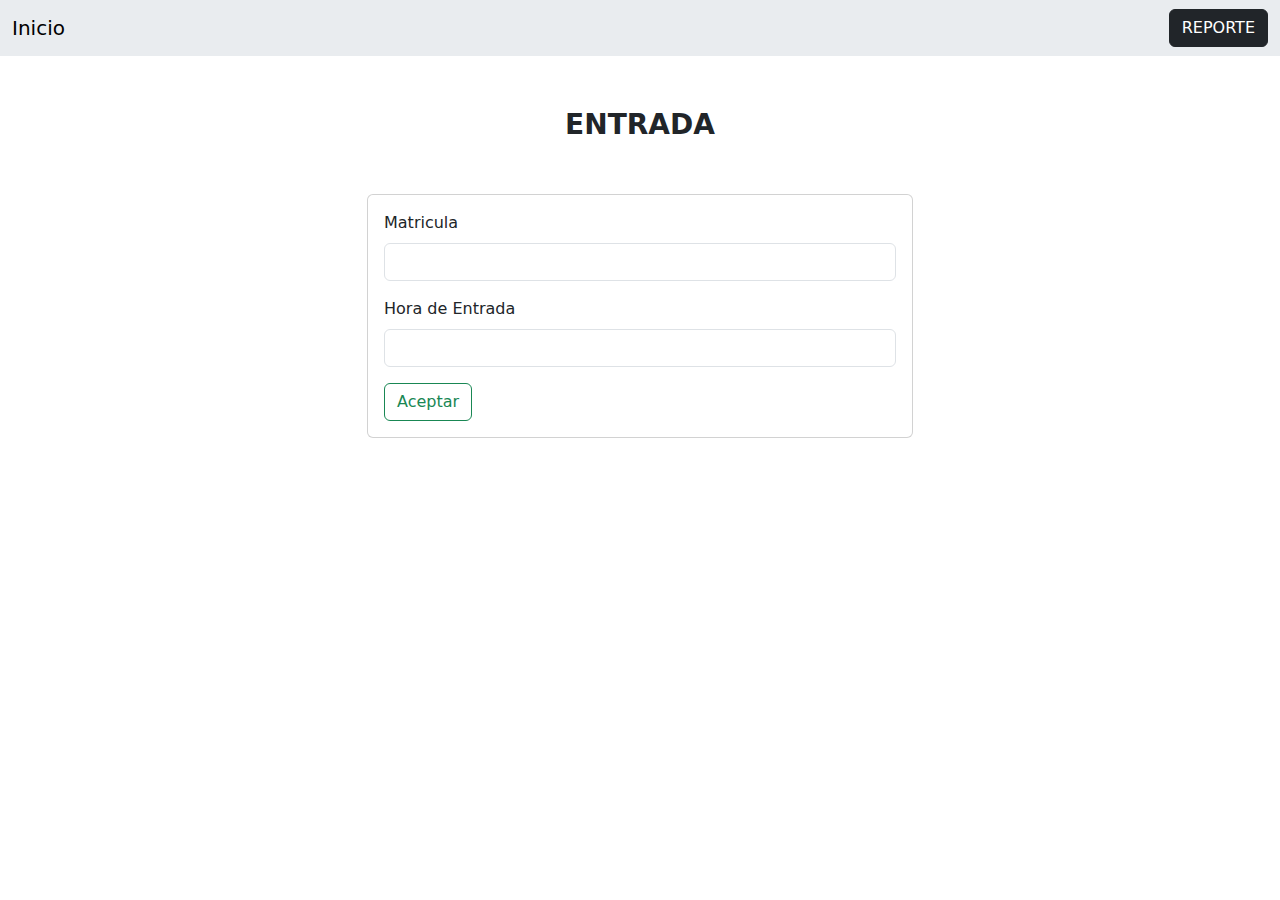
<file: Entrada.html>
<!DOCTYPE html>
<html lang="en">
<head>
    <meta charset="UTF-8">
    <meta name="viewport" content="width=device-width, initial-scale=1.0">
    <title>Compra</title>
    <link href="https://cdn.jsdelivr.net/npm/bootstrap@5.3.2/dist/css/bootstrap.min.css" rel="stylesheet">

</head>
<body>

    <nav class="navbar bg-body-secondary">
        <div class="container-xxl">
          <a href="index.html" class="navbar-brand">Inicio</a>
          <form class="d-flex" role="search">
            <button class="btn btn-dark" type="submit">REPORTE</button>
          </form>
        </div>
    </nav>

    <P class="text-center text-uppercase fs-3 fw-bolder mt-5">ENTRADA</P>

    <div class="container mt-5">
        <div class="row justify-content-center">
            <div class="col-md-6">
                <div class="card">
                    <div class="card-body">
                        <form>
                            <div class="mb-3">
                                <label for="exampleInputMatricula1" class="form-label">Matricula</label>
                                <input type="matricula" class="form-control" id="exampleInputMatricula" aria-describedby="matriculaHelp">
                            </div>
                            <div class="mb-3">
                                <label for="exampleInputTiempo1" class="form-label">Hora de Entrada</label>
                                <input type="tiempo" class="form-control" id="exampleInputTiempo1">
                            </div>
                            <a href="index.html" class="btn btn-outline-success">Aceptar</a>

                        </form>
                    </div>
                </div>
            </div>
        </div>
    </div>
    

      
      <script src="https://cdn.jsdelivr.net/npm/bootstrap@5.3.2/dist/js/bootstrap.bundle.min.js" integrity="sha384-C6RzsynM9kWDrMNeT87bh95OGNyZPhcTNXj1NW7RuBCsyN/o0jlpcV8Qyq46cDfL" crossorigin="anonymous"></script>
</body>
</html>
</file>
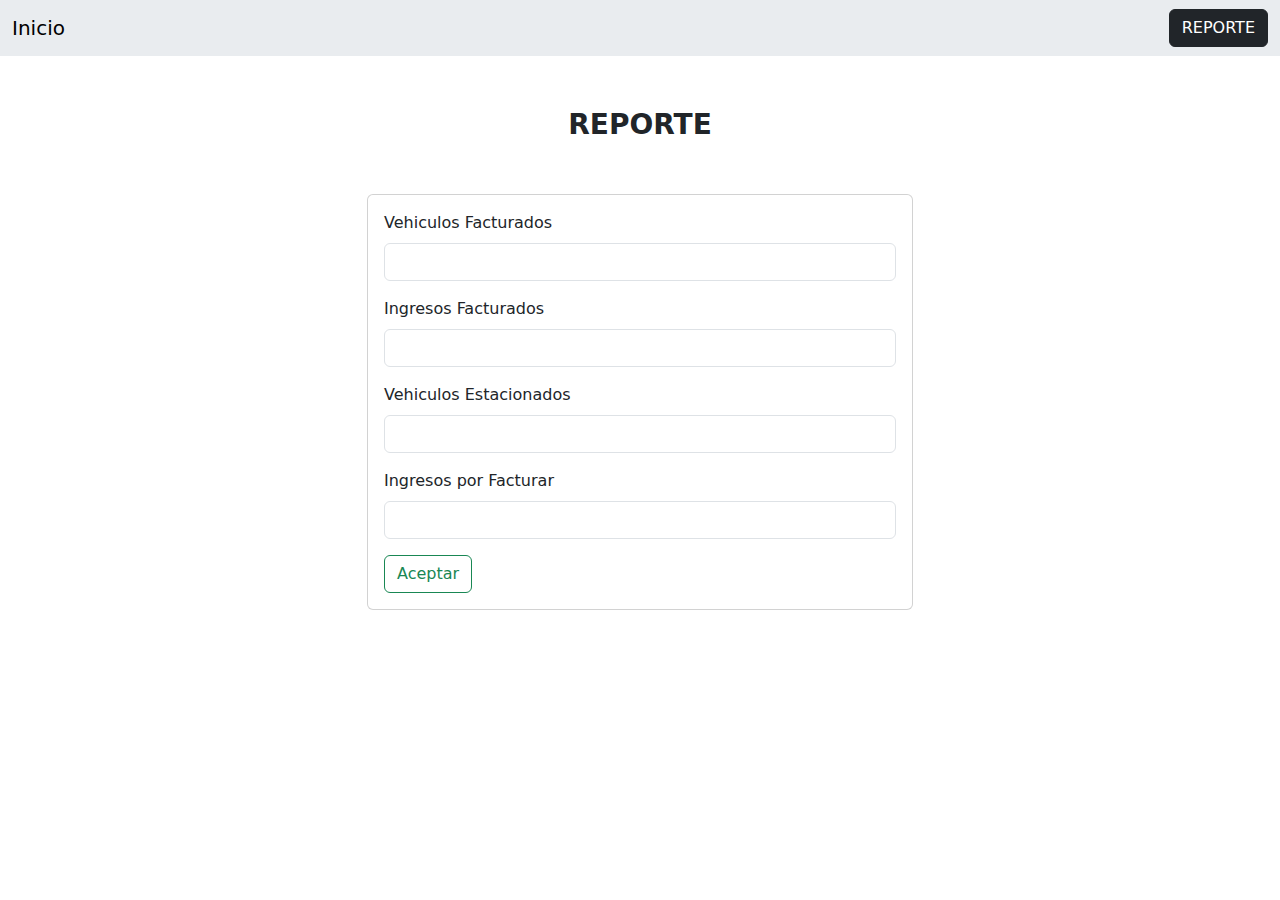
<file: Reporte.html>
<!DOCTYPE html>
<html lang="en">
<head>
    <meta charset="UTF-8">
    <meta name="viewport" content="width=device-width, initial-scale=1.0">
    <title>Compra</title>
    <link href="https://cdn.jsdelivr.net/npm/bootstrap@5.3.2/dist/css/bootstrap.min.css" rel="stylesheet">

</head>
<body>

    <nav class="navbar bg-body-secondary">
        <div class="container-xxl">
            <a  href="index.html" class="navbar-brand">Inicio</a>
          <form class="d-flex" role="search">
            <button class="btn btn-dark" type="submit">REPORTE</button>
          </form>
        </div>
    </nav>

    <P class="text-center text-uppercase fs-3 fw-bolder mt-5">Reporte</P>

    <div class="container mt-5">
        <div class="row justify-content-center">
            <div class="col-md-6">
                <div class="card">
                    <div class="card-body">
                        <form>
                            <div class="mb-3">
                                <label for="exampleInputMatricula1" class="form-label">Vehiculos Facturados</label>
                                <input type="matricula" class="form-control" id="exampleInputMatricula" aria-describedby="matriculaHelp">
                            </div>
                            <div class="mb-3">
                                <label for="exampleInputTiempo1" class="form-label">Ingresos Facturados</label>
                                <input type="tiempo" class="form-control" id="exampleInputTiempo1">
                            </div>
                            <div class="mb-3">
                                <label for="exampleInputMatricula1" class="form-label">Vehiculos Estacionados</label>
                                <input type="matricula" class="form-control" id="exampleInputMatricula" aria-describedby="matriculaHelp">
                            </div>
                            <div class="mb-3">
                                <label for="exampleInputTiempo1" class="form-label">Ingresos por Facturar</label>
                                <input type="tiempo" class="form-control" id="exampleInputTiempo1">
                            </div>
                            <a href="index.html" class="btn btn-outline-success">Aceptar</a>

                        </form>
                    </div>
                </div>
            </div>
        </div>
    </div>
    

      
      <script src="https://cdn.jsdelivr.net/npm/bootstrap@5.3.2/dist/js/bootstrap.bundle.min.js" integrity="sha384-C6RzsynM9kWDrMNeT87bh95OGNyZPhcTNXj1NW7RuBCsyN/o0jlpcV8Qyq46cDfL" crossorigin="anonymous"></script>
</body>
</html>
</file>
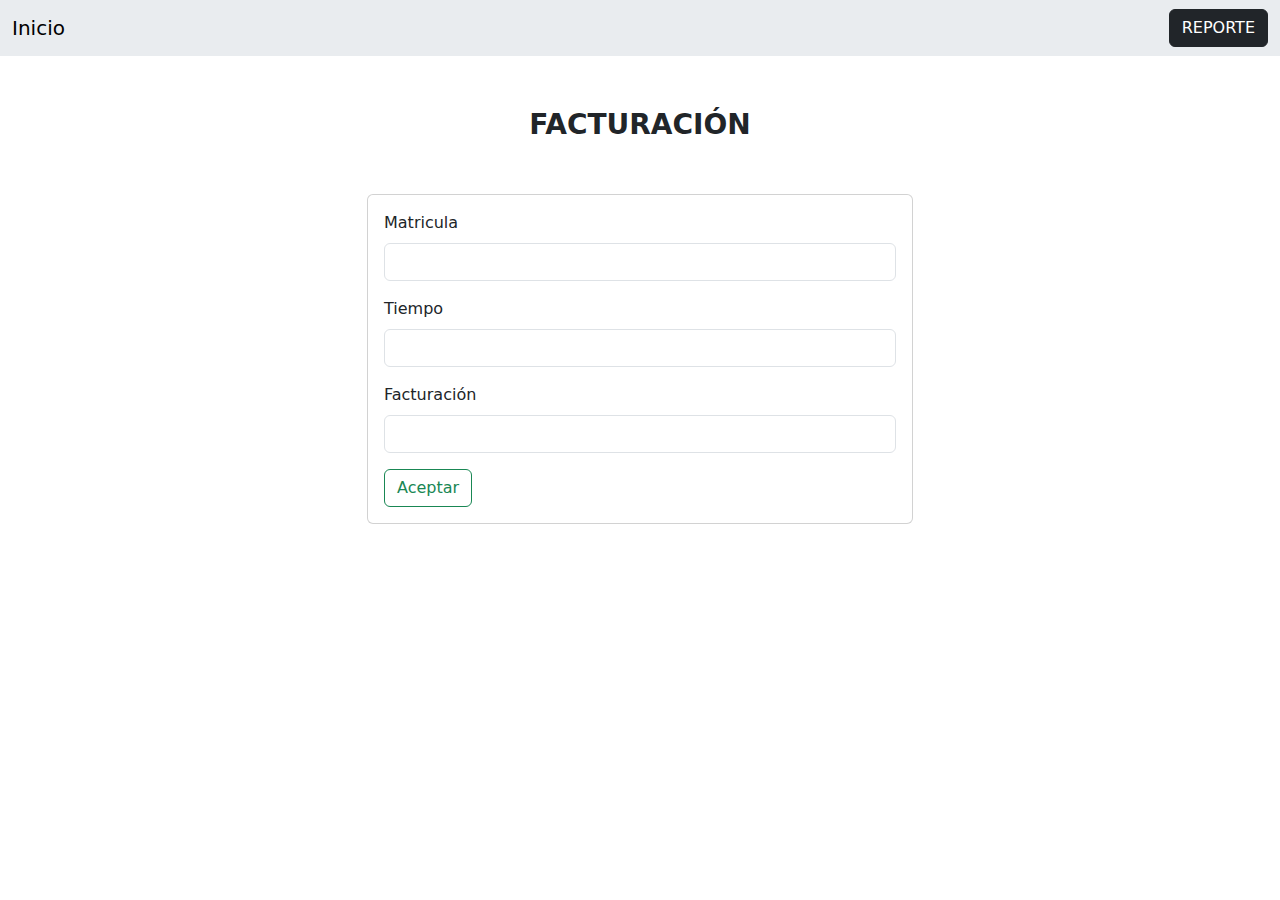
<file: salida.html>
<!DOCTYPE html>
<html lang="en">
<head>
    <meta charset="UTF-8">
    <meta name="viewport" content="width=device-width, initial-scale=1.0">
    <title>COMPRA</title>
    <link href="https://cdn.jsdelivr.net/npm/bootstrap@5.3.2/dist/css/bootstrap.min.css" rel="stylesheet">

</head>
<body>

    <nav class="navbar bg-body-secondary">
        <div class="container-xxl">
          <a  href="index.html" class="navbar-brand">Inicio</a>
          <form class="d-flex" role="search">
            <button class="btn btn-dark" type="submit">REPORTE</button>
          </form>
        </div>
    </nav>

    <P class="text-center text-uppercase fs-3 fw-bolder mt-5">Facturación</P>

    <div class="container mt-5">
        <div class="row justify-content-center">
            <div class="col-md-6">
                <div class="card">
                    <div class="card-body">
                        <form>
                            <div class="mb-3">
                                <label for="exampleInputMatricula1" class="form-label">Matricula</label>
                                <input type="matricula" class="form-control" id="exampleInputMatricula" aria-describedby="matriculaHelp">
                            </div>
                            <div class="mb-3">
                                <label for="exampleInputTiempo1" class="form-label">Tiempo</label>
                                <input type="tiempo" class="form-control" id="exampleInputTiempo1">
                            </div>
                            <div class="mb-3">
                                <label for="exampleInputTiempo1" class="form-label">Facturación</label>
                                <input type="tiempo" class="form-control" id="exampleInputTiempo1">
                            </div>
                            <a href="index.html" class="btn btn-outline-success">Aceptar</a>

                        </form>
                    </div>
                </div>
            </div>
        </div>
    </div>
    

      
      <script src="https://cdn.jsdelivr.net/npm/bootstrap@5.3.2/dist/js/bootstrap.bundle.min.js" integrity="sha384-C6RzsynM9kWDrMNeT87bh95OGNyZPhcTNXj1NW7RuBCsyN/o0jlpcV8Qyq46cDfL" crossorigin="anonymous"></script>
</body>
</html>
</file>
